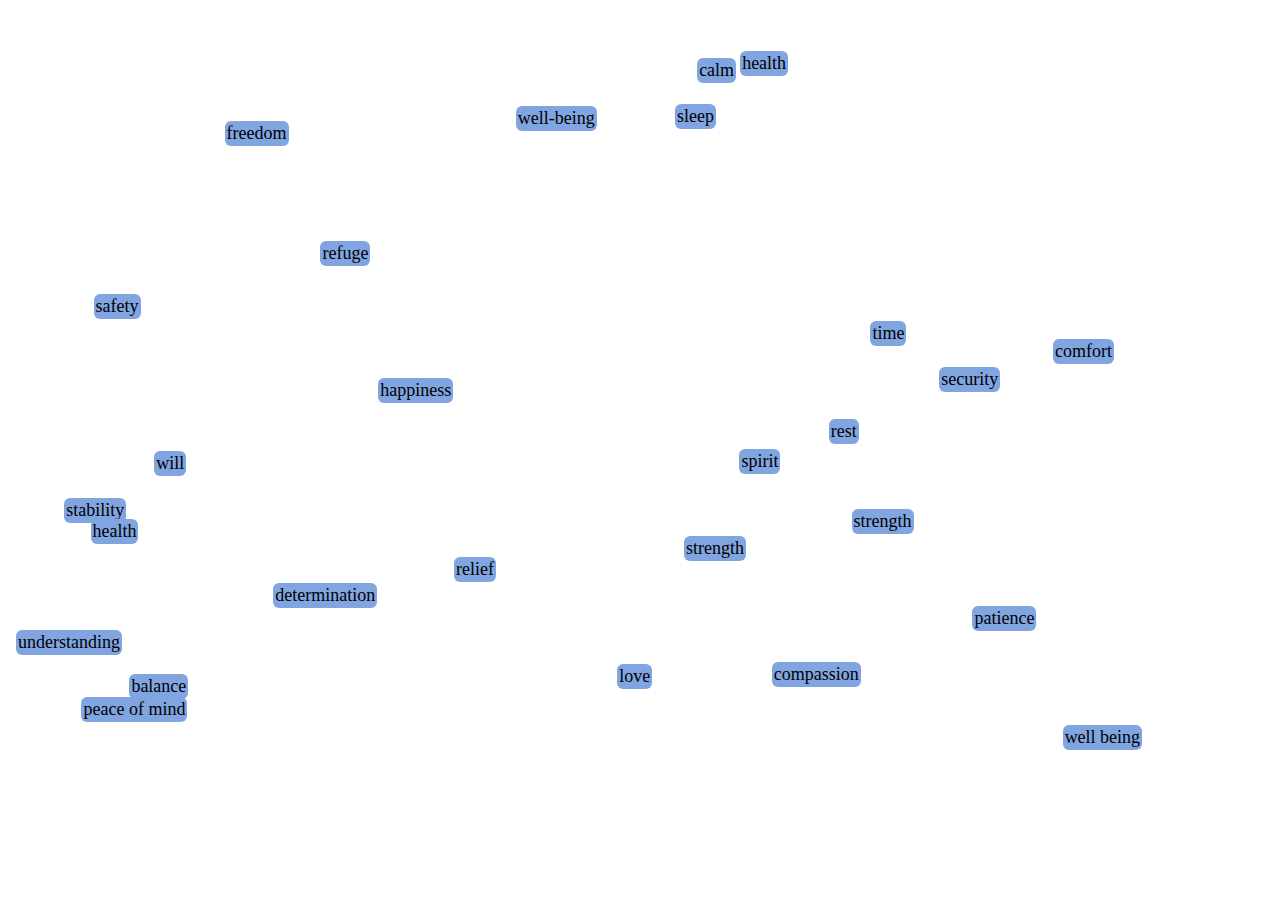
<file: assets/blurbs/index.html>
<html>
<head>
<title>Prayers</title>
<script type="text/javascript" src="ghosts.js"></script>
<script src="prayers.js" type="text/javascript"></script>
<style type="text/css">
<!--
body { cursor: default; }
li { padding: 2px; list-style-type: none; font-size: large; 
/*border: 1px #CC99CC solid;*/ background-color: #80A5E1; 
-moz-border-radius:6px;-webkit-border-radius:6px;border-radius:6px; }
//-->
</style>

</head>
<body>
<script type="text/javascript">

Halloween.ghostImages = data[names[0]];
Halloween.interval = 150;
Halloween.offset = { X: 150, Y: 150 };
Halloween.ghostOutput();
Halloween.ghostLoad=window.onload;
window.onload=Halloween.ghostStart;

</script>

</body> 
</html>
</file>
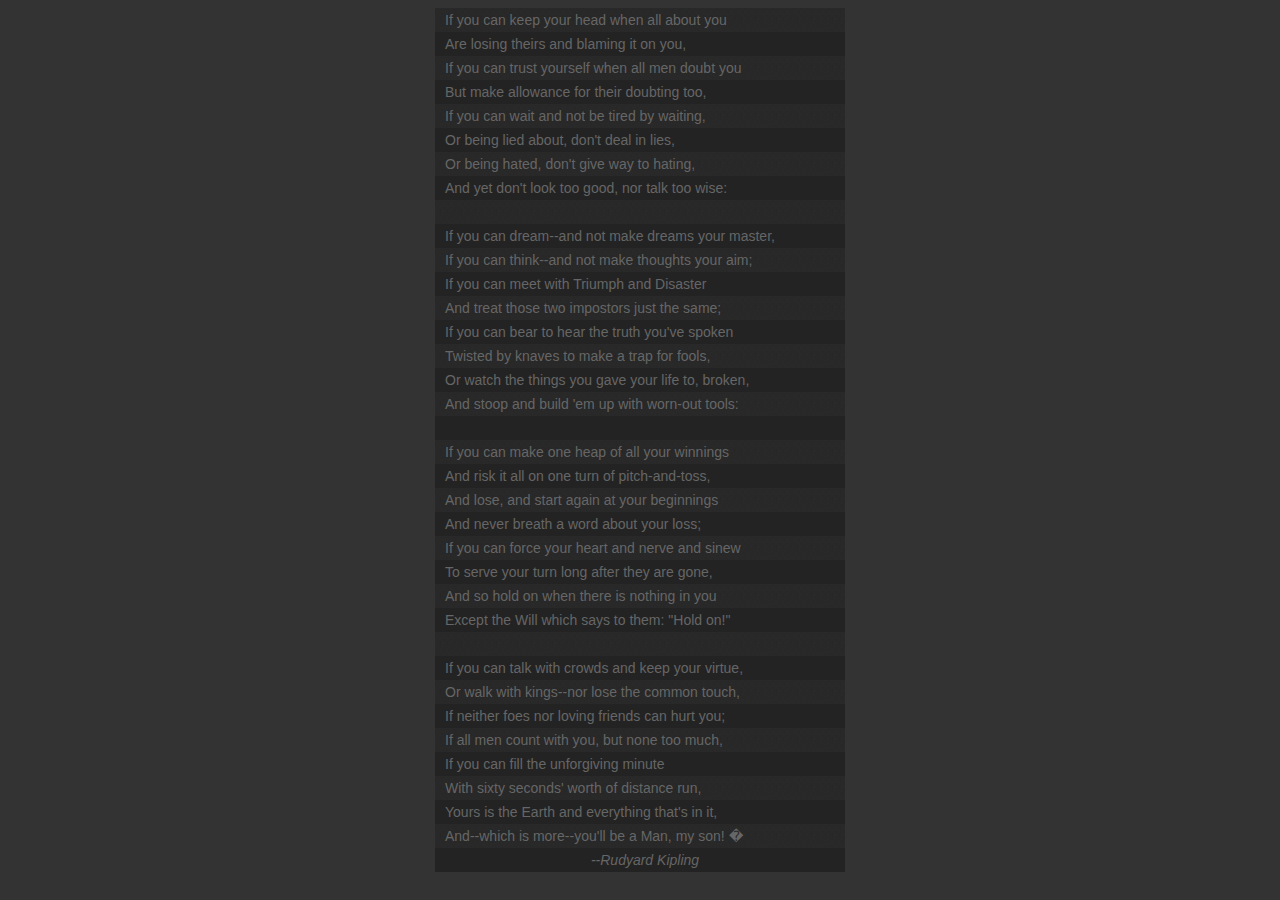
<file: assets/blurbs/if.html>
<!DOCTYPE html PUBLIC "-//W3C//DTD HTML 4.01 Transitional//EN">
<html>
  <head>
    <title>
      If by Rudyard Kipling
    </title>
<style type="text/css">
body {
	background-color: #333333;
	text-align: center;
}
div.poem {
margin: 0px auto;
  padding-left: 10px;
	width: 400px;
	/*border: 1px solid white;*/
	color: #666666;
	font: 14px Verdana, Geneva, Arial, Helvetica, sans-serif;
	line-height: 24px;
	text-align: left;
	background: #393939 url(lyrblk.gif);
}
i {
  display: block;
  text-align: center;
}
</style>
  </head>
  <body>
    <div class="poem">
      If you can keep your head when all about you<br>
      Are losing theirs and blaming it on you,<br>
      If you can trust yourself when all men doubt you<br>
      But make allowance for their doubting too,<br>
      If you can wait and not be tired by waiting,<br>
      Or being lied about, don't deal in lies,<br>
      Or being hated, don't give way to hating,<br>
      And yet don't look too good, nor talk too wise:<br><br>
      
      If you can dream--and not make dreams your master,<br>
      If you can think--and not make thoughts your aim;<br>
      If you can meet with Triumph and Disaster<br>
      And treat those two impostors just the same;<br>
      If you can bear to hear the truth you've spoken<br>
      Twisted by knaves to make a trap for fools,<br>
      Or watch the things you gave your life to, broken,<br>
      And stoop and build 'em up with worn-out tools:<br><br>
      
      If you can make one heap of all your winnings<br>
      And risk it all on one turn of pitch-and-toss,<br>
      And lose, and start again at your beginnings<br>
      And never breath a word about your loss;<br>
      If you can force your heart and nerve and sinew<br>
      To serve your turn long after they are gone,<br>
      And so hold on when there is nothing in you<br>
      Except the Will which says to them: "Hold on!"<br><br>

      If you can talk with crowds and keep your virtue,<br>
      Or walk with kings--nor lose the common touch,<br>
      If neither foes nor loving friends can hurt you;<br>
      If all men count with you, but none too much,<br>
      If you can fill the unforgiving minute<br>
      With sixty seconds' worth of distance run,<br>
      Yours is the Earth and everything that's in it,<br>
      And--which is more--you'll be a Man, my son!
        �
      <i>--Rudyard Kipling</i>
    </div>
  </body>
</html>
</file>
